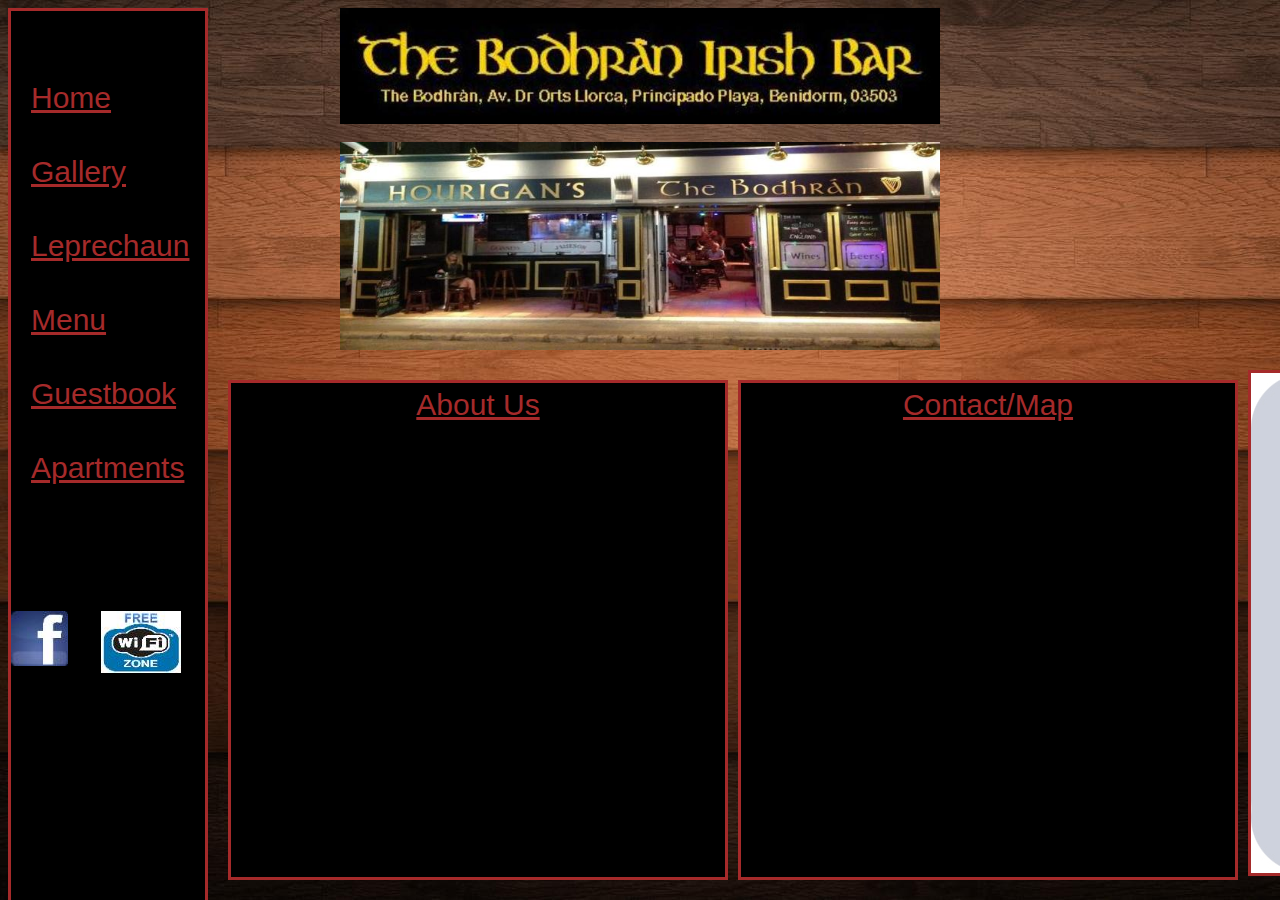
<file: index.html>
<!DOCTYPE html>
<html lang="en">

<head>
    <meta charset="UTF-8">
    <meta name="viewport" content="width=device-width, minimum-scale=1.0">

    <title>The Bodhran Irish Bar in Benidorm</title>

    <meta name="description" content="Here you add the description of your content">

    <link rel="stylesheet" href="css/style.css">

</head>

<body>

    <header>
        <nav>
            <ul class="box">
                <li><a href="anden-side"> Home</li>
            
                <li><a href="anden-side">Gallery</li>
                <li><a href="anden-side">Leprechaun</li>
                <li><a href="anden-side">Menu</li>
                <li><a href="anden-side">Guestbook</li>
                <li><a href="anden-side">Apartments</li>
                <div><img src="images/Facebook_logo2-57x55.jpg" class="facebook">
                <img src="images/WIFI-80x62.jpg" class="wifi">
                    </div>
            </ul>

        </nav>
    </header>
    
    
    <img class="billede1" src="images/thebodhranbenidorm-logo.jpg" alt="The Bodhran Irish Bar logo">
    <br>
    <img class="billede2" src="images/forside-billede.jpg">
    
    <section>
        <p class="one">
      About Us 
        </p>
    
        <p class="two">
        Contact/Map
        </p>
        <img src="images/placeholder.png" class ="three">
    </section>
           

</body>

</html>
</file>
<file: css/style.css>
/*CSS DOCUMENT*/

/* padding inkl width*/
* { box-sizing: border-box;}


/*BODY*/

body {
    background-image: url(/images/wood.jpg);
}
/*HEADER*/


.box{
    display: block;
 padding: 70px 0;
    border: 3px solid brown;
    list-style-position: center;
  font-size: 30px
}

img {
    
    
    padding: 0px;
    background-image: url("/images/black.png");
    background-repeat: repeat-x;
    
    display: block;
    margin: 0 auto;
    max-width: 600px;
     
}

/*Main*/

p{
position: static;
    display: block;
   
    text-align: center;
    background-color: black;
    max-width: 500px;
  height: 500px;
    float: none;
    width: 33,33%;
    padding: 5px;
    
    
    
}
p, a{
font-family: Tahoma, Geneva, sans-serif;  
    color: brown;
    display: block;

}

/*LIST*/
ul{
    list-style-type: none;
    margin: 0;
    padding: 0;
    width: 200px;
    background-color: black;
    height: 300%;
    position: fixed;
    overflow: hidden;
}

li a {
    display: block;
    width: 200px;
    padding-bottom: 20px;
   
    position: relative;
    left: 20px;
}


li a:hover {
    
    color: goldenrod;
    
}


.one{
    margin-left: 220px;
    position: relative;
    border: 3px solid brown;
    font-size: 30px;
    
    }
    

.two{
    margin-left: 200px;
    position: relative;
    left: 530px;
    bottom: 530px;
    border: 3px solid brown;
    font-size: 30px
    }

.three{
    margin-left: 1240px;
    margin-top: -1070px;
    position: relative;
    border: 3px solid brown;
    
}
    
.facebook{
border: 55px;
    border-color: black;
    position: absolute;
    top: 600px;
    
        
}


.wifi{
border-color: black;
    position: absolute;
    left: 90px;
    top: 600px;
}
</file>
